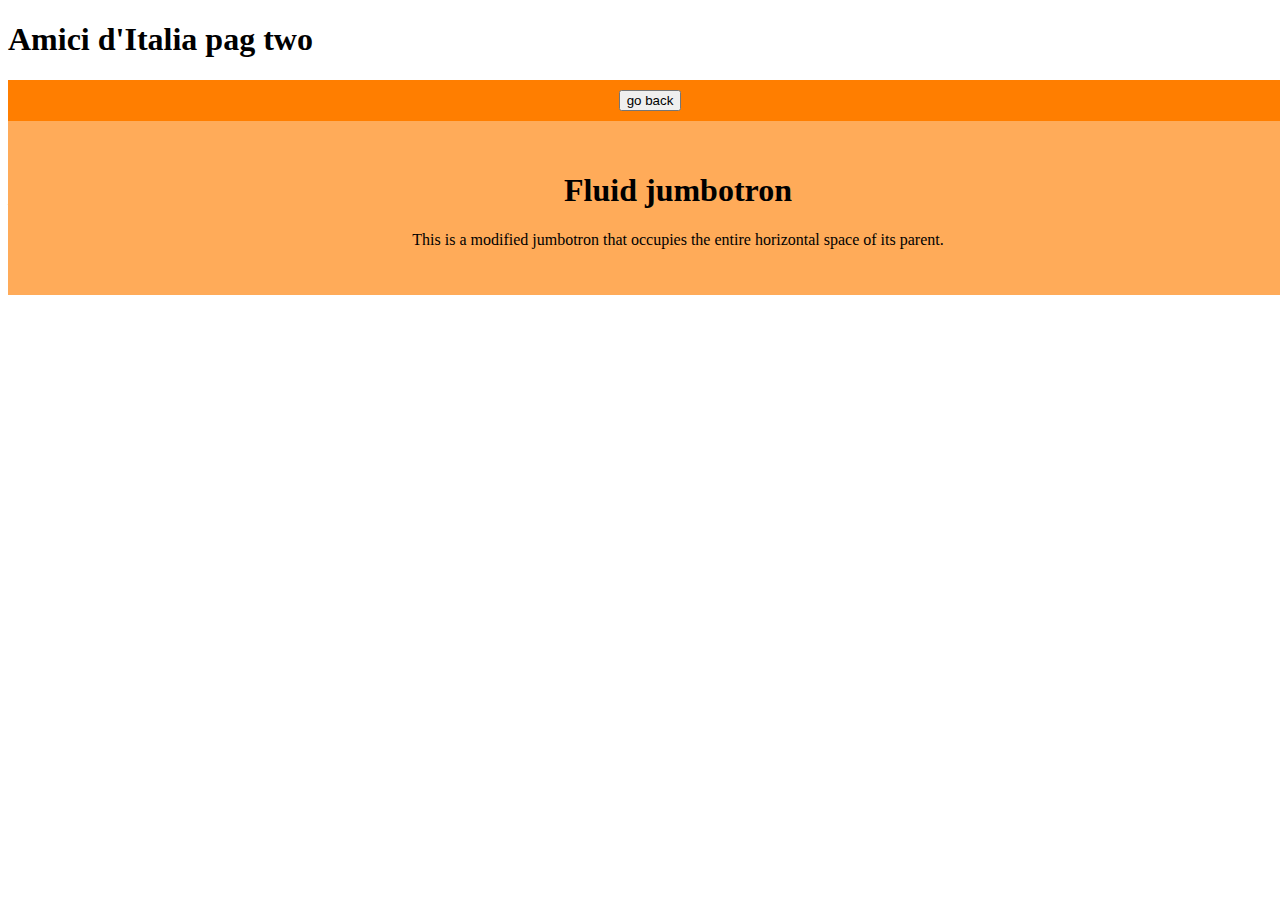
<file: 191503.html>
<!doctype html>
<html>
	<head>
		<meta charset="utf-8">
			<meta name="viewport" content="width=device-width, initial-scale=1, shrink-to-fit=no">
			<link href="css/styles.css" rel="stylesheet" type="text/css">
	<title>191503</title>
	</head>

	<!-- body starts -->
<body>
	<header>
		<h1>Amici d'Italia pag two</h1>
	</header>

	<!-- button ends -->
	<div class="container-buttom-191503">
		<a href="index.html">
			<button>go back</button>
		</a>
	</div>
	<!-- button ends -->
	
	<!-- jumbotron begins -->
	<div class="jumbotron jumbotron-fluid">
  		<div class="container">
    		<h1 class="display-4">Fluid jumbotron</h1>
    		<p class="lead">This is a modified jumbotron that occupies the entire horizontal space of its parent.</p>
  		</div>
	</div>
	<!-- jumbotron ends -->
	
<br> <br> <br>
	
	<!-- footer -->
	<footer>
		<p>Author: Ted de Veer</p>
		<p>I don't know what I am doing, all I know is that I have to add a footer</p>
	</footer>	
	<!-- footer ends -->
	
	<!-- javascript links -->
	<script src="js/jquery-3.6.0.slim.min.js"></script>
	<script src="js/bootstrap.bundle.min.js"></script>
	<!-- javascript links -->
</body>
	<!-- body ends -->
</html>
</file>
<file: css/styles.css>
@charset "utf-8";

.header{
    background-color: #FF7E00;
    color: white;
	font-family: 'Dosis', sans-serif;
    text-align:center;
    padding:10px;
    top: 20;
    left: 50;
    width: 100%;
}
.h1{
	font-family: 'Dosis', sans-serif;
}
.body p{
	font-family: 'Dosis', sans-serif;
	color: #000000;
}
.header{
	font-family: 'Dosis', sans-serif;
	color: #000000
}
.container{
	position: fixed;
	width: 100%;
	background-color: #FFAB59;
	color: black;
	text-align: center;
	padding: 30px;
}
.container-buttom-191503{
    background-color: #FF7E00;
    color: white;
	font-family: 'Dosis', sans-serif;
    text-align:center;
    padding:10px;
    top: 0;
    left: 0;
    width: 100%;
}
.aside {
	font-family: 'Dosis', sans-serif; 
	color: #000000;
    border: 2px solid #FFCD7C;
	padding: 40px;
	margin-left: 25px;
	width: 42%;
	float: left;
}
.section {
	font-family: 'Dosis', sans-serif; 
	color: #636979;
    border: 2px solid #FFCD7C;
	padding: 40px;
	margin-left: 25px;
	margin-bottom: 200px;
	width: 42%;
	float: right;
}
.jumbotron jumbotron-fluid{
	font-family: 'Dosis', sans-serif;
	color: #000000
}
.my-container-footer {
	font-family: 'Dosis', sans-serif;
	color: #000000
}
.footer {
	font-family: 'Dosis', sans-serif;
	position: fixed;
	left: 0;
	bottom: 0;
	width: 100%;
	background-color: #FFCD7C;
	color: white;
	text-align: center;
	padding: 30px;
}

.header{
    background-color: #FF7E00;
    color: white;
	font-family: 'Dosis', sans-serif;
    text-align:center;
    padding:10px;
    top: 20;
    left: 50;
    width: 100%;
}
.h1{
	font-family: 'Dosis', sans-serif;
}
.body p{
	font-family: 'Dosis', sans-serif;
	color: #000000;
}
.header{
	font-family: 'Dosis', sans-serif;
	color: #000000
}
.container{
	position: fixed;
	width: 100%;
	background-color: #FFAB59;
	color: black;
	text-align: center;
	padding: 30px;
}
.container-buttom-191503{
    background-color: #FF7E00;
    color: white;
	font-family: 'Dosis', sans-serif;
    text-align:center;
    padding:10px;
    top: 0;
    left: 0;
    width: 100%;
}
.aside {
	font-family: 'Dosis', sans-serif; 
	color: #000000;
    border: 2px solid #FFCD7C;
	padding: 40px;
	margin-left: 25px;
	width: 42%;
	float: left;
}

.section {
	font-family: 'Dosis', sans-serif; 
	color: #636979;
    border: 2px solid #FFCD7C;
	padding: 40px;
	margin-left: 25px;
	margin-bottom: 200px;
	width: 42%;
	float: right;
}

.jumbotron jumbotron-fluid{
	font-family: 'Dosis', sans-serif;
	color: #000000
}

.my-container-footer {
	font-family: 'Dosis', sans-serif;
	color: #000000
}
</file>
